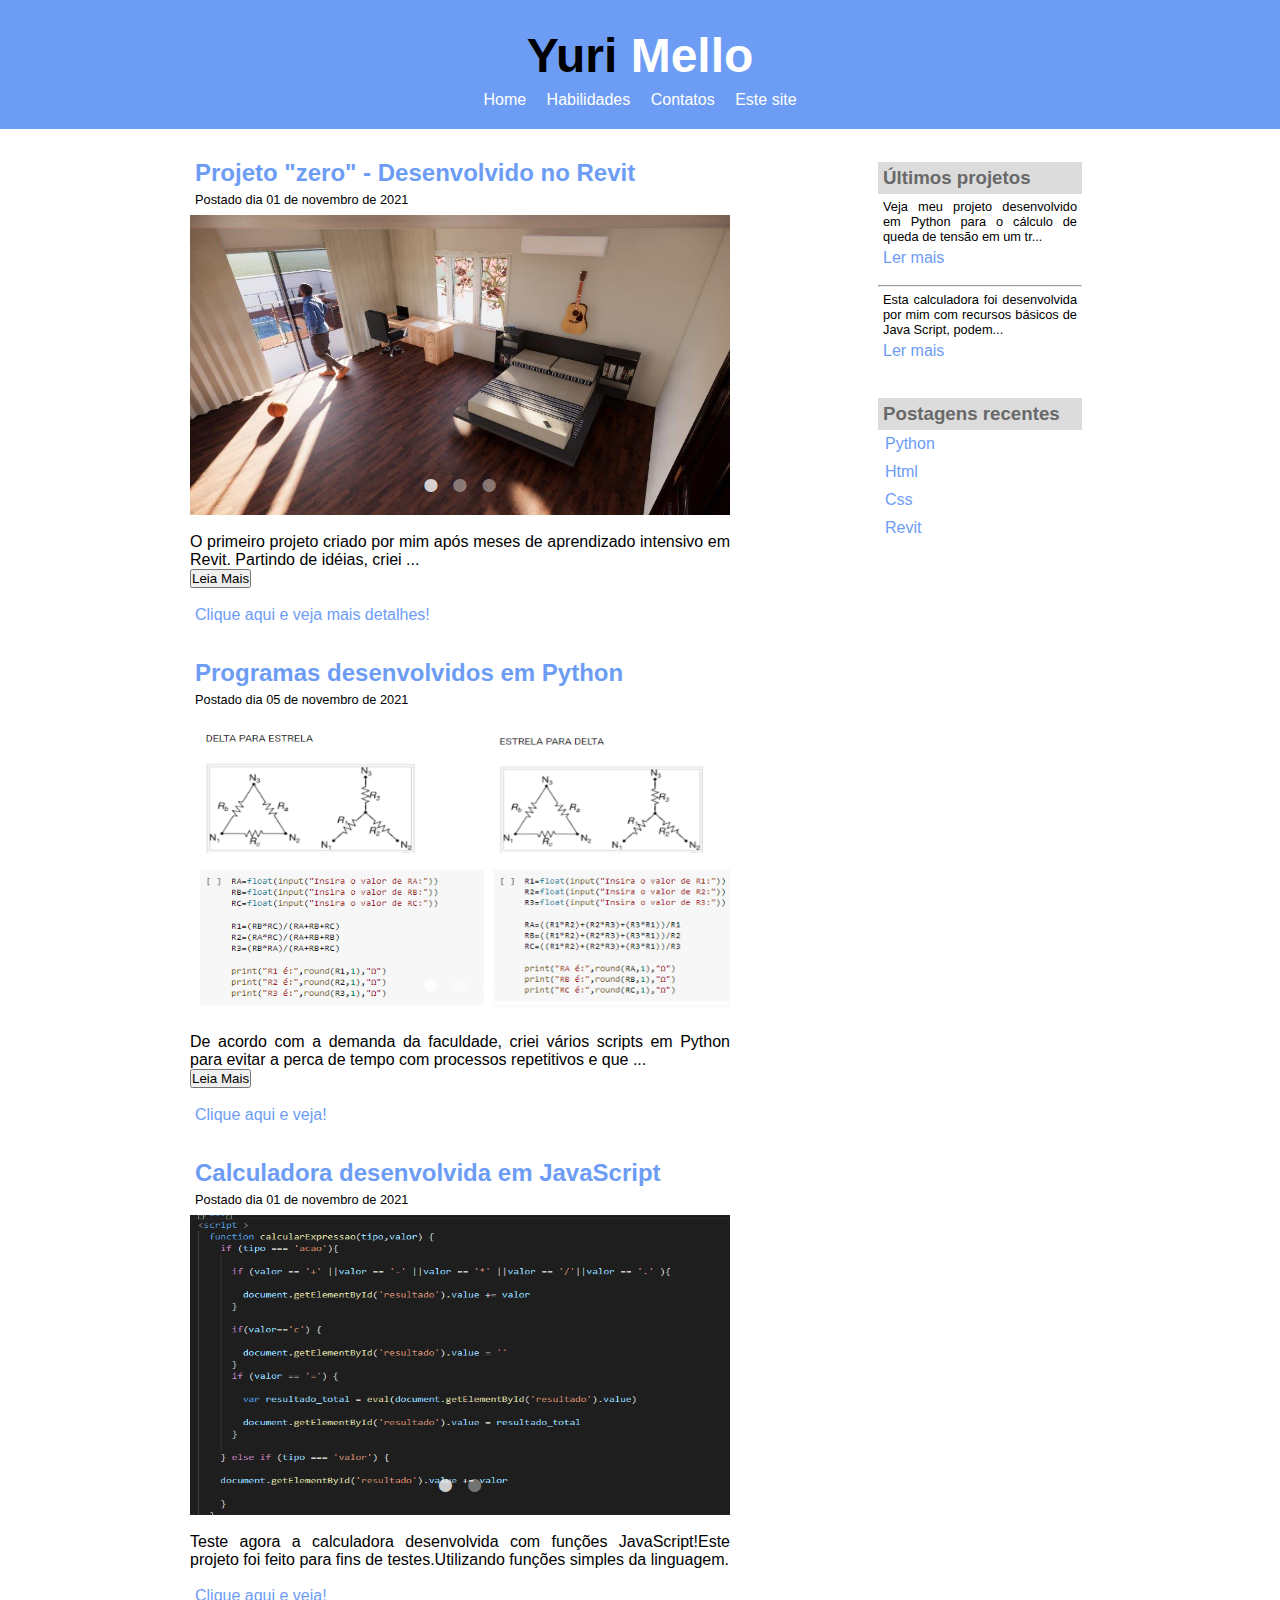
<file: index.html>
<!DOCTYPE html>
<html>
<head>
	<title >Yuri - Conheça-me </title>
	<meta charset="utf-8">
	<meta name="viewport" content="width=device-width, initial-scale=1">
	<link rel="stylesheet" type="text/css" href="estilo.css">
	<link rel="stylesheet" type="text/css" href="gallery.css">
	<link rel="stylesheet" type="text/css" href="gallery.theme.css">
	
	


</head>
<body>
	
	
	<div id="area-cabecalho">
		
		<div id="area-logo">
			<h1 class="fade-in-image">Yuri<span class="blog"> Mello</span></h1>
		</div>
		

		<div id="area-menu">
			
			<a href="index.html">Home</a>  
			<a href="index.html">Habilidades</a>
			<a href="contatos.html">Contatos</a>
			<a href="Este_site.html">Este site</a>  
		
		</div>
		
	</div>

	
	<div id="postagem">
		
		<div id="conteudo-postagem">
			
				<!--começo da postagem 1 -->
				<div class="postagem1">
					<h2 > Projeto "zero" - Desenvolvido no Revit</h2>
					<div class="subtitulo">Postado dia 01 de novembro de 2021</div>
					<div>
						<div class="gallery autoplay items-3">
							<div id="item-1" class="control-operator"></div>
							<div id="item-2" class="control-operator"></div>
							<div id="item-3" class="control-operator"></div>
						
							<figure class="item" ><img src="imagens/imagem-casa.jpg" height="300" width="550">
							  
							</figure>
						
							<figure class="item">
								<img src="imagens/imagem-casa2.jpg" height="300" width="550">
							</figure>
						
							<figure class="item">
								<img src="imagens/imagem-casa3.jpg" height="300" width="550">
							</figure>
						
							<div class="controls">
							  <a href="#item-1" class="control-button">•</a>
							  <a href="#item-2" class="control-button">•</a>
							  <a href="#item-3" class="control-button">•</a>
							</div>
						</div><br>
						<p>O primeiro projeto criado por mim após meses de aprendizado intensivo em Revit. Partindo de idéias, criei  <span id="pontos">...</span><span id="mais"> uma residência 
							desde a estrutura até o quadro pendurado na parede da sala de estar. Considero um dos trabalhos mais importantes que fiz para testar meus conhecimentos.
							Texturas (como a água da piscina, grama, entre outros...) foram exploradas ao máximo e pequenos detalhes também (como tomadas). Quer ver mais fotos? acesse o link abaixo e conheça meu LinkedIn! 
							</span> </p> <button onclick="leiaMais()" id="btnLeiaMais"> Leia Mais</button><br><br>
						<a href="https://www.linkedin.com/posts/yuri-mello-a9b6b2190_revit-modelagem-3d-activity-6683850191164076032-IsYH">Clique aqui e veja mais detalhes!</a>  
						
					</div>
				</div>

				<!--final da postagem 1 -->

				<!--começo da postagem 2 -->
				<div  class="postagem1">
					<h2> Programas desenvolvidos em Python </h2>
					<div class="subtitulo">Postado dia 05 de novembro de 2021</div>
					<div>
						<div class="gallery autoplay items-3">
							<div id="item-1" class="control-operator"></div>
							<div id="item-2" class="control-operator"></div>
							<div id="item-3" class="control-operator"></div>
						
							<figure class="item" ><img src="imagens/imagem-programas.png" height="300" width="550">
							  
							</figure>
						
							<figure class="item">
								<img src="imagens/imagem-programas3.png" height="300" width="550">
							</figure>
						
							<figure class="item">
								<img src="imagens/imagem-programas4.png" height="300" width="550">
							</figure>
						
							<div class="controls">
							  <a href="#item-1" class="control-button">•</a>
							  <a href="#item-2" class="control-button">•</a>
							  <a href="#item-3" class="control-button">•</a>
							</div>
						</div><br>
						<p>De acordo com a demanda da faculdade, criei vários scripts em Python para evitar a perca de tempo com processos repetitivos e que <span id="pontos2">...</span><span id="mais2"> atrasavam, de certo modo, 
							o aprendizado. Trocando a calculadora de mão por scripts , consegui aumentar em até 40% o rendimento dos estudos. 
							Foram vários criados, contudo, separei (e continuo separando) os principais  que  acredito ser uma vantagem para todos que fazem Engenharia.
							</span> </p> <button onclick="leiaMais2()" id="btnLeiaMais2"> Leia Mais</button><br><br>
						<a href="https://colab.research.google.com/drive/1h8dlSVRJLmGMssmP13t1anuuU9uNLAJy?usp=sharing">Clique aqui e veja!</a>  

					</div>

				</div>
				
				<div class="postagem1">
					<h2> Calculadora desenvolvida em JavaScript </h2>
					<div class="subtitulo">Postado dia 01 de novembro de 2021</div>
					<div>
						<div class="gallery autoplay items-3">
							<div id="item-1" class="control-operator"></div>
							<div id="item-2" class="control-operator"></div>
							
						
							<figure class="item" ><img src="imagens/imagem-programas2.png" height="300" width="550">
							  
							</figure>
						
							<figure class="item">
								<img src="imagens/imagem-programas5.png" height="300" width="550">
							</figure>
						
							
						
							<div class="controls">
							  <a href="#item-1" class="control-button">•</a>
							  <a href="#item-2" class="control-button">•</a>
							  
							</div>
						</div><br>
						<p>Teste agora a calculadora desenvolvida com funções JavaScript!Este projeto foi feito para fins de testes.Utilizando funções simples da linguagem.</p> <br>
						<a href="java.html">Clique aqui e veja!</a>  

					</div>

				</div>

			
			
		</div>
		
		<div id="cabecalho-lateral">

			<!--primeira box do cabeçalho lateral-->
			<div id="cabecalho-lateral1" class="fade-in-right">
				<h3>Últimos projetos</h3>
				<p>Veja meu projeto desenvolvido em Python para o cálculo de queda de tensão em um tr...  </p> 
				<a href="index.html">Ler mais</a>

			  <div> <br>
				<hr>
				<p>Esta calculadora foi desenvolvida por mim com recursos básicos de Java Script, podem...  </p> 
				<a href="index.html">Ler mais</a>


			  </div>


			</div>
			<!--final da primeira box do cabeçalho lateral-->


			<div id="cabecalho-lateral2" class="fade-in-right">
				<h3>Postagens recentes</h3>
				<ol><a href="">Python</a></ol>
				<ol><a href="">Html</a></ol>
				<ol><a href="">Css</a></ol>
				<ol><a href="">Revit</a></ol>

		    </div>

			
			
		</div>


		


		
		

		


	</div>

	<script type="text/javascript" src="java.js"></script>
</body>
</html>
</file>
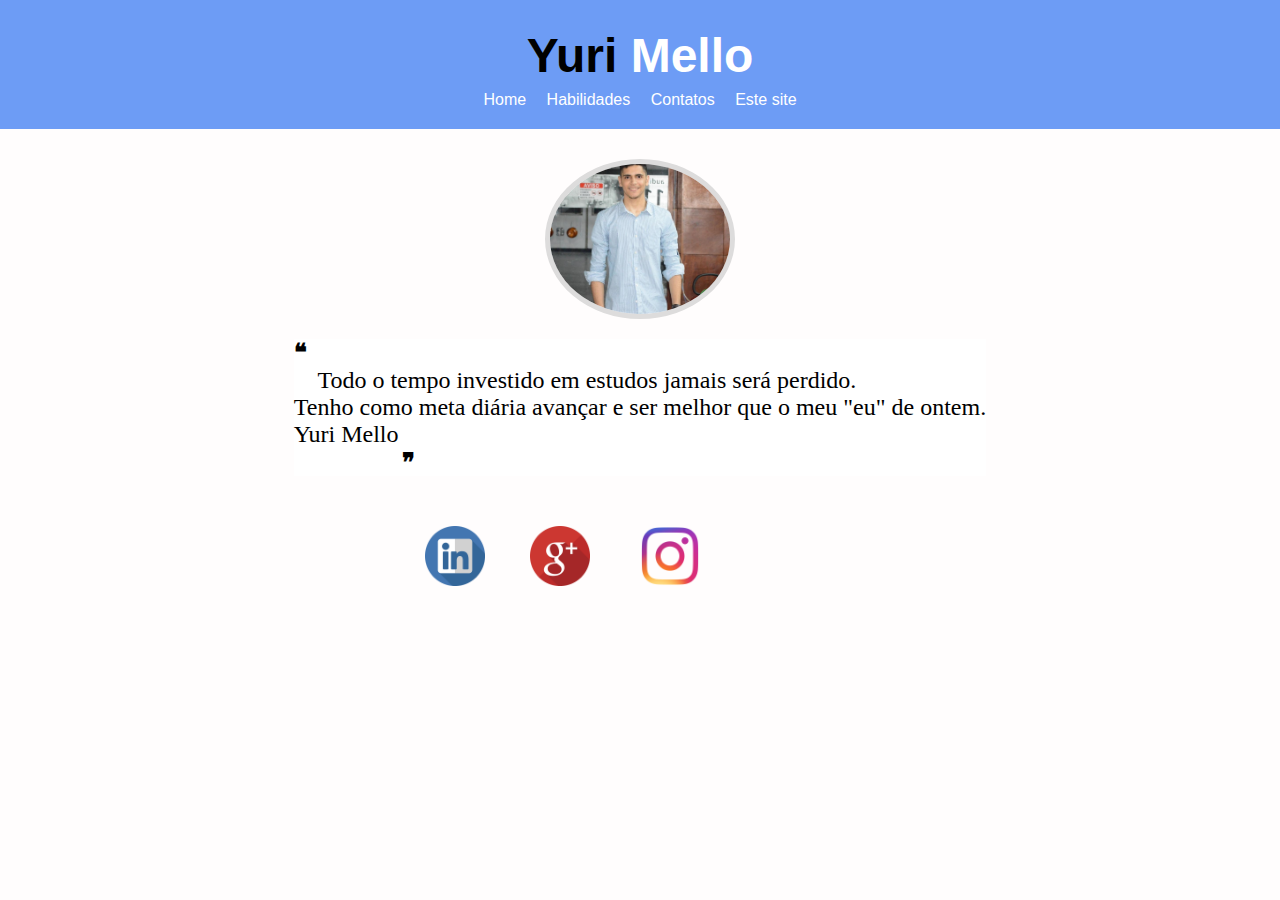
<file: contatos.html>
<html>
	<head>
		<title >Yuri - Conheça-me </title>
		<meta charset="utf-8">
		<meta name="viewport" content="width=device-width, initial-scale=1">
		<link rel="stylesheet" type="text/css" href="estilo.css">
		<link rel="stylesheet" type="text/css" href="gallery.css">
		<link rel="stylesheet" type="text/css" href="gallery.theme.css">
		
		
	
	
	</head>

  <body style="background: #fffdfd">
	<div id="area-cabecalho">
		
		<div id="area-logo">
			<h1 class="fade-in-image">Yuri<span class="blog"> Mello</span></h1>
		</div>
		

		<div id="area-menu">
			
			<a href="index.html">Home</a>  
			<a href="index.html">Habilidades</a>
			<a href="contatos.html">Contatos</a>
			<a href="Este_site.html">Este site</a>  
		
		</div>
		
	</div>

    <div class="contatos">
        
		<img src="imagens/Yuri.jpg" class="img-contato" >
		
        
    </div>
	<div class="contatos2">
		<div class="subtitulo2"> <h4>❝</h4>     
			<p> &nbsp;&nbsp;&nbsp;  Todo o tempo investido em estudos jamais será perdido. <br> 
				Tenho como meta diária avançar e ser melhor que o meu "eu" de ontem. <br> Yuri Mello</p> 
				<h4>&nbsp;&nbsp;&nbsp;&nbsp;&nbsp;&nbsp;&nbsp;&nbsp;&nbsp;&nbsp;&nbsp;&nbsp;&nbsp;&nbsp;&nbsp;&nbsp;&nbsp;&nbsp;❞</h4> 
		</div>

		
	</div>
	
		<section>
			<div class="rede" id="LinkedIn"> <a href="https://www.linkedin.com/in/yuri-mello-a9b6b2190"><img src="imagens/linkedin.png" class="icone"></a></div>
			<div class="rede" id="plus"> <img src="imagens/plus.png"  class="icone"></div>
			<div class="rede" id="instagram"> <img src="imagens/insta.png"   class="icone"></div>
		</section>
	
    
	
	
	
	
	
	
	

       
  </body>	

</html>
</file>
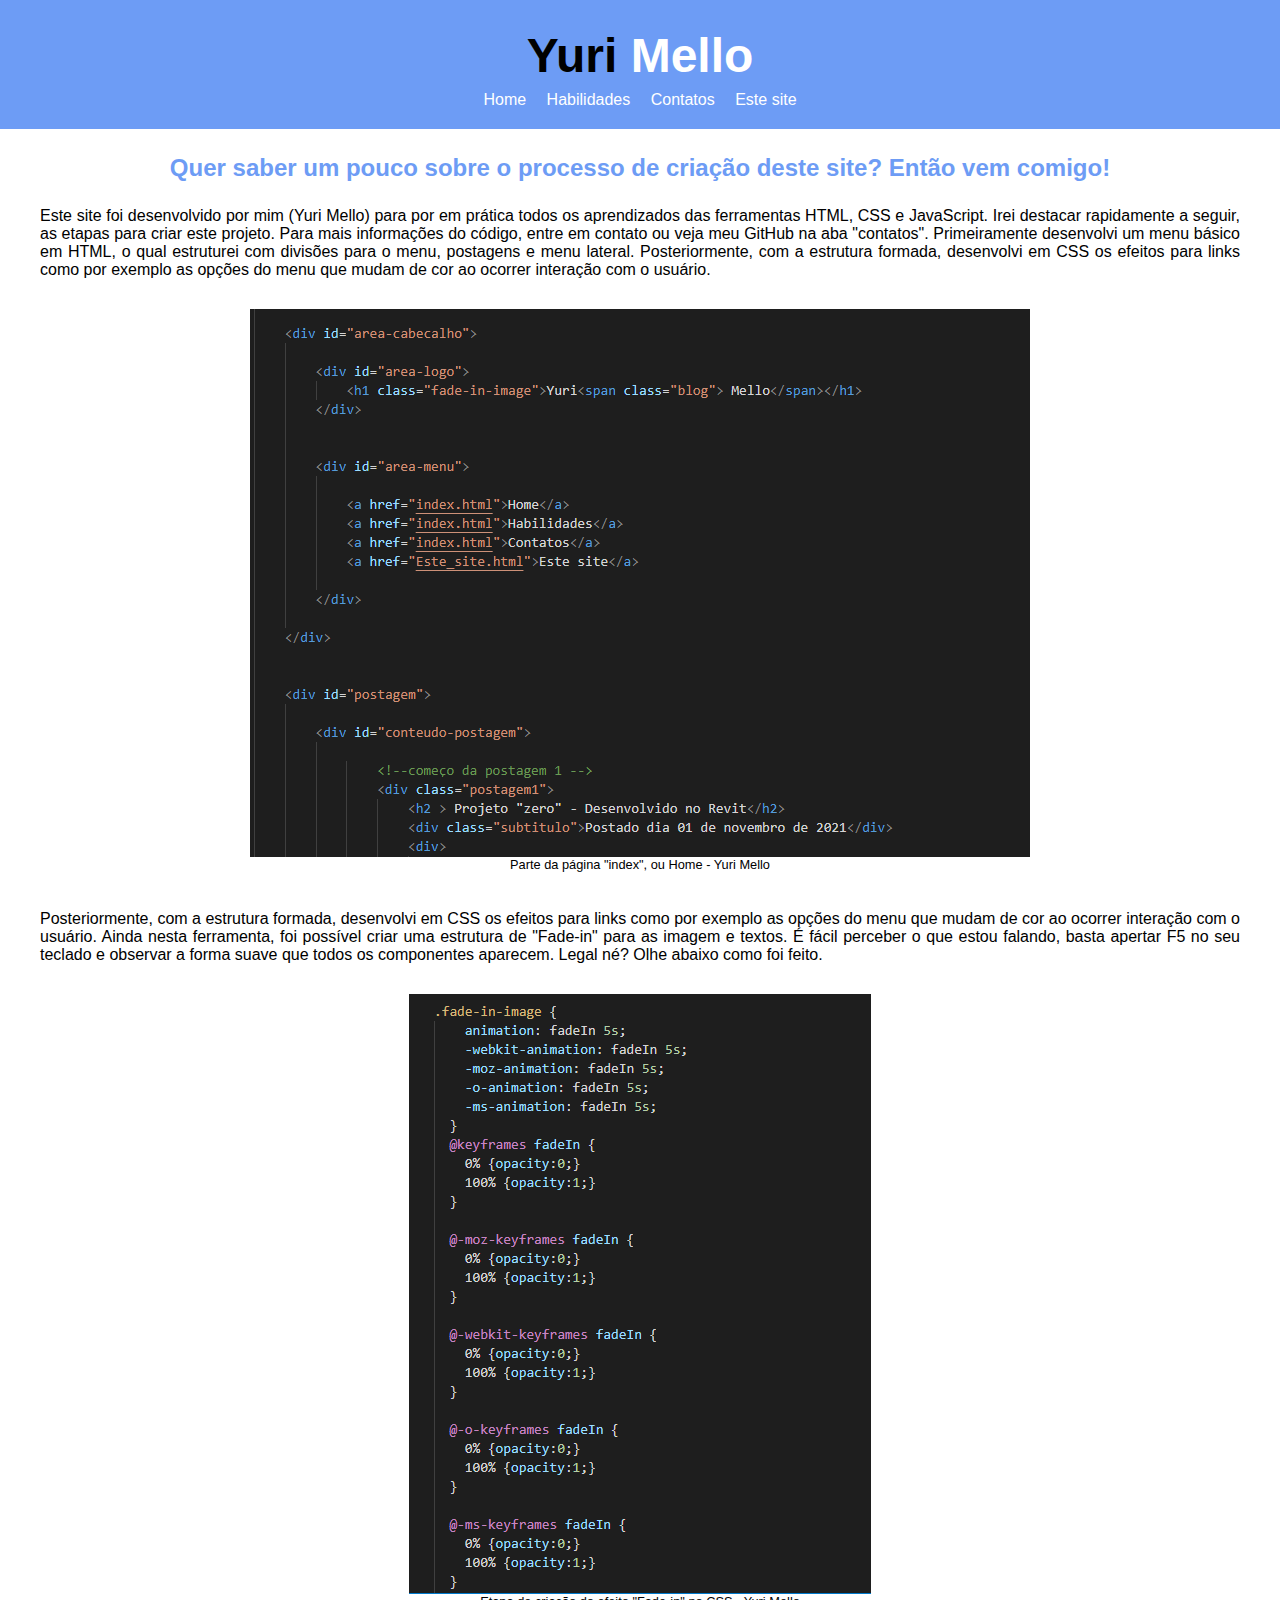
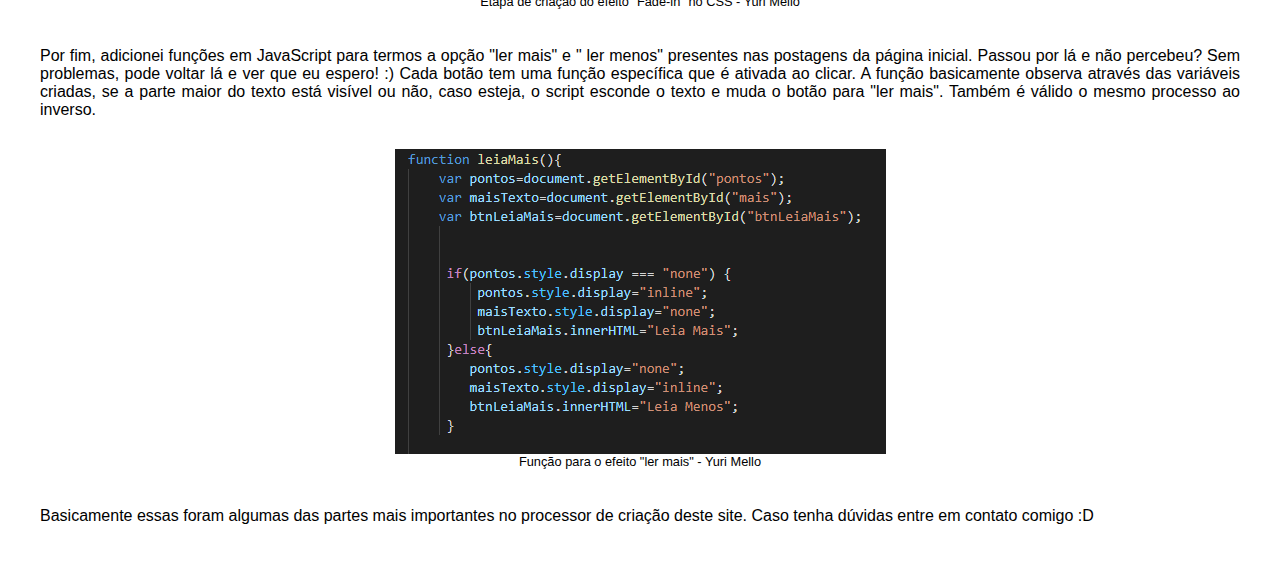
<file: Este_site.html>
<html>
	<head>
    <title >Yuri - Conheça-me </title>
    <meta charset="utf-8">
    <meta name="viewport" content="width=device-width, initial-scale=1">
    <link rel="stylesheet" type="text/css" href="estilo.css">
    <link rel="stylesheet" type="text/css" href="gallery.css">
    <link rel="stylesheet" type="text/css" href="gallery.theme.css">
    
    
  
  
  </head>

  <body style="background: #fffdfd">
    
	<div id="area-cabecalho">
		
		<div id="area-logo">
			<h1 class="fade-in-image">Yuri<span class="blog"> Mello</span></h1>
		</div>
		

		<div id="area-menu">
			
			<a href="index.html">Home</a>  
			<a href="index.html">Habilidades</a>
			<a href="contatos.html">Contatos</a>
			<a href="Este_site.html">Este site</a>  
		
		</div>
		
	</div>

    <div class="este-site">
      <h2>Quer saber um pouco sobre o processo de criação deste site? Então vem comigo! </h2>
    
      <div id="conteudo-site">
        <p>Este site foi desenvolvido por mim (Yuri Mello) para por em prática todos os aprendizados das ferramentas HTML,
          CSS e JavaScript. Irei destacar rapidamente a seguir, as etapas para criar este projeto. Para mais informações do código, entre em contato ou veja meu GitHub na aba "contatos". Primeiramente desenvolvi um menu básico em HTML, o qual estruturei com divisões para o menu, postagens e menu lateral.
          Posteriormente, com a estrutura formada, desenvolvi em CSS os efeitos para links como por exemplo as opções do menu que mudam de cor ao ocorrer interação com o usuário.
        </p>
        <div class="imagem-site">
          <img src="imagens/index.png" class="imagem-site2" >
          <div class="subtitulo">Parte da página "index", ou Home - Yuri Mello</div>
        </div>
          
        
        <p>
          Posteriormente, com a estrutura formada, desenvolvi em CSS os efeitos para links como por exemplo as opções do menu que mudam de cor ao ocorrer interação com o usuário. 
          Ainda nesta ferramenta, foi possível criar uma estrutura de "Fade-in" para as imagem e textos. É fácil perceber o que estou falando,
          basta apertar F5 no seu teclado e observar a forma suave que todos os componentes aparecem. Legal né? Olhe abaixo como foi feito.
        </p>

        <div class="imagem-site">
          <img src="imagens/css.png" class="imagem-site2">
          <div class="subtitulo">Etapa de criação do efeito "Fade-in" no CSS - Yuri Mello</div>
        </div>

        <p>
          Por fim, adicionei funções em JavaScript para termos a opção "ler mais" e " ler menos" presentes nas postagens da página inicial. Passou por lá e não percebeu? Sem problemas,
          pode voltar lá e ver que eu espero! :) Cada botão tem uma função específica que é ativada ao clicar. A função basicamente observa através das variáveis criadas,
          se a parte maior do texto está visível ou não, caso esteja, o script esconde o texto e muda o botão para "ler mais". Também é válido o mesmo processo ao inverso.
        </p>

        <div class="imagem-site">
          <img src="imagens/javaScript.png" class="imagem-site2" >
          <div class="subtitulo">Função para o efeito "ler mais" - Yuri Mello</div>
        </div>
        <p>Basicamente essas foram algumas das partes mais importantes no processor de criação deste site. Caso tenha dúvidas entre em contato comigo :D</p>
      </div>
    </div>

    
    
       
  </body>	

</html>
</file>
<file: estilo.css>
*{
	margin: 0px;
	padding: 0px; 
}

body{ font-size: 1em;
	  font-family: "trebuchet MS", Helvetica , sans-serif;
	  background : #ffffff;

}
.fade-in-right {
	-webkit-animation: fadeInRight 3s both;
	-moz-animation: fadeInRight 3s both;
	-o-animation: fadeInRight 3s both;
	animation: fadeInRight 3s both;
}
.fade-in-image {
	animation: fadeIn 5s;
	-webkit-animation: fadeIn 5s;
	-moz-animation: fadeIn 5s;
	-o-animation: fadeIn 5s;
	-ms-animation: fadeIn 5s;
}
  @keyframes fadeIn {
	0% {opacity:0;}
	100% {opacity:1;}
  }
  
  @-moz-keyframes fadeIn {
	0% {opacity:0;}
	100% {opacity:1;}
  }
  
  @-webkit-keyframes fadeIn {
	0% {opacity:0;}
	100% {opacity:1;}
  }
  
  @-o-keyframes fadeIn {
	0% {opacity:0;}
	100% {opacity:1;}
  }
  
  @-ms-keyframes fadeIn {
	0% {opacity:0;}
	100% {opacity:1;}
  }

/* ********* área do cabeçalho******** */

#area-cabecalho {
	      background-color: #6d9cf5;
	      color: white;
	      text-align: center;
	      padding: 20px;


}

#area-logo{  font-size: 1.5em;
			
			color: #000000;
			margin: 8px;


}

.blog { 
		color: white;

 }
 a{
 	padding: 3px;
 	color: #6d9cf5;
 	text-decoration: none;
 	margin: 5px 2px ;

 }

 a:hover{
 			background-color: #6d9cf5;
 			color: white; 

 }
 #area-cabecalho a{
 	padding: 6px;
 	color: white;
 	text-decoration: none;
 	margin: 10px 2px ;

 }

 #area-cabecalho a:hover{
 			background-color: white;
 			color: #6d9cf5; 

 }

 /* ************* postagens********** */
#postagem{
 	        
 	        width: 920px;
 	        margin: 5px auto;


}

p{
	text-align: justify;
}

 #conteudo-postagem {
 	 
 	 width: 560px;
	 float: left;
 	 

 	 

 }

#mais{ display: none;}
#mais2{ display: none;}
/******** blogs ******/
#blog{
	padding: 10px;
	background-color: white;
	margin: 10px 0px;

	-webkit-animation: fadeInLeft 3s both;
	-moz-animation: fadeInLeft 3s both;
	-o-animation: fadeInLeft 3s both;
	animation: fadeInLeft 3s both;

}
 /* ***** cabeçalho lateral ****/
 #cabecalho-lateral {
 	
 	width: 240px;
 	float: right;
 	margin: 10px 0px;
 }
 
 h3{ background-color: #DCDCDC;
 			padding: 5px;
 	         
 	         color: #696969;

 }
 #cabecalho-lateral1{
 	margin: 8px;
 	         padding: 10px ;
 	         background-color: white;
 }

 #cabecalho-lateral p{ font-size: 0.8em;
 	                   padding: 5px;

 }

 #cabecalho-lateral2{
 	margin: 18px 8px;
 	         padding: 10px;
 	         
 	         background-color: white;
 }

ol{
	padding: 5px 2px;
}






 #rodape{
 	 text-align: center;
 	 clear: both;
 	 background : #ccc;
 }

h2{
	color: #6d9cf5 ; 
	padding: 5px;
}
.postagem1{
	padding: 10px;
	background-color: white;
	margin: 10px 0px;
	

	-webkit-animation: fadeInLeft 3s both;
	-moz-animation: fadeInLeft 3s both;
	-o-animation: fadeInLeft 3s both;
	animation: fadeInLeft 3s both;

}
/* página 'este site'  */
.este-site{
	padding: 20px;
	background-color: white;
	text-align: center;
	
	-webkit-animation: fadeInLeft 3s both;
	-moz-animation: fadeInLeft 3s both;
	-o-animation: fadeInLeft 3s both;
	animation: fadeInLeft 3s both;
}

#conteudo-site{
	
 	 float: center;
	padding: 20px;
	margin-left: 20px auto;
}

.imagem-site{
	
	padding: 30px;
	margin-left: 20px auto;
}



/*Animação pela esquerda*/


@-webkit-keyframes fadeInLeft {
	0%{
		opacity: 0;
		-webkit-transform: translateX(-50px);
		
	}
	100%{
		opacity: 1;
		-webkit-transform: translateX(0);

	}
}
@-moz-keyframes fadeInLeft {
	0%{
		opacity: 0;
		-moz-transform: translateX(-50px);
		
	}
	100%{
		opacity: 1;
		-moz-transform: translateX(0);

	}
}
@-o-keyframes fadeInLeft {
	0%{
		opacity: 0;
		-o-transform: translateX(-50px);
		
	}
	100%{
		opacity: 1;
		-o-transform: translateX(0);

	}
}
@keyframes fadeInLeft {
	0%{
		opacity: 0;
		transform: translateX(-50px);
		
	}
	100%{
		opacity: 1;
		transform: translateX(0);

	}
}


/* Animação pela direita*/
@-webkit-keyframes fadeInRight {
	0%{
		opacity: 0;
		-webkit-transform: translateX(50px);
		
	}
	100%{
		opacity: 1;
		-webkit-transform: translateX(0);

	}
}
@-moz-keyframes fadeInRight {
	0%{
		opacity: 0;
		-moz-transform: translateX(50px);
		
	}
	100%{
		opacity: 1;
		-moz-transform: translateX(0);

	}
}
@-o-keyframes fadeInRight {
	0%{
		opacity: 0;
		-o-transform: translateX(50px);
		
	}
	100%{
		opacity: 1;
		-o-transform: translateX(0);

	}
}
@keyframes fadeInRight {
	0%{
		opacity: 0;
		transform: translateX(50px);
		
	}
	100%{
		opacity: 1;
		transform: translateX(0);

	}
}


/* Página contatos*/
.subtitulo{
	 padding: 0px 5px 8px 5px;
	 font-size: 0.8em;
}


.img-contato{
	border-radius: 100%;
	width: 180px;
	height: 150px;
	border: 5px solid rgb(221, 220, 220);	
	
}

.contatos{
	
	padding-top: 30px ;
	display: flex;
	justify-content: center;
	align-items: center;
	
	-webkit-animation: fadeInLeft 3s both;
	-moz-animation: fadeInLeft 3s both;
	-o-animation: fadeInLeft 3s both;
	animation: fadeInLeft 3s both;

}
.subtitulo2{
	font-size: 1.5em;
	font-family: "Brush Script MT", "Brush Script Std" , "cursive";
	background : #ffffff;
}
.contatos2{
	
	padding: 20px;
	display: flex;
	justify-content: center;
	align-items: center;
	
	-webkit-animation: fadeInRight 3s both;
	-moz-animation: fadeInRight 3s both;
	-o-animation: fadeInRight 3s both;
	animation: fadeInRight 3s both;

}

section{
	margin: 10px auto;
	width:  500px;
	height: 150px;
	
}

.rede{
	width: 100px;
	height: 100px;
	float: left;
	margin-left: 10px;
	transition: all 0.4s ease-out;
	border-radius: 100%;
	animation: fadeIn 5s;
	
	-webkit-animation: fadeIn 3s;
	-moz-animation: fadeIn 3s;
	-o-animation: fadeIn 3s;
	-ms-animation: fadeIn 3s;
}
.rede.a{
	all: none;
}
.icone{
	margin: 0px auto;
	padding: 20px;
	width: 60px;
}
.rede:hover{
	cursor: pointer;
	transform: translateY(-20px);
	box-shadow: 4px 30px 16px 0px rgba(50,50,50,0.45);
}
.rede a:hover{
	all: initial;
}
/* Deixando o site Responsivo */

@media only screen and (max-width: 768px) {
	
	#cabecalho-lateral {
		
		display: none;
		
	}

	#postagem{
		width: auto;
		height: auto;
		float: none;
		margin: 0;
		
	}

	#conteudo-postagem{
		width: 100%;
	}

	.postagem1{
		
		width: auto;
	}
	#area-cabecalho {
		background-color: #6d9cf5;
		color: white;
		text-align: center;
		padding: 10px;


	}

	#area-logo{  font-size: 1.em;
			
			color: #000000;
			margin: 3px;


	}

	.imagem-site{
	
		padding-top: 30px;
		margin-left: -30px;
		width: 100%;
	}

	.imagem-site2{
		width: 100%;
	}
}
</file>
<file: gallery.css>
.gallery .control-operator:target ~ .controls .control-button {
  color: #ccc;
  color: rgba(255, 255, 255, 0.4);
}

.gallery .control-button:first-of-type, .gallery .control-operator:nth-of-type(1):target ~ .controls .control-button:nth-of-type(1), .gallery .control-operator:nth-of-type(2):target ~ .controls .control-button:nth-of-type(2), .gallery .control-operator:nth-of-type(3):target ~ .controls .control-button:nth-of-type(3), .gallery .control-operator:nth-of-type(4):target ~ .controls .control-button:nth-of-type(4), .gallery .control-operator:nth-of-type(5):target ~ .controls .control-button:nth-of-type(5) {
  color: white;
  color: rgba(255, 255, 255, 0.8);
}

.gallery .item:first-of-type {
  position: static;
  pointer-events: auto;
  opacity: 1;
}
.gallery .item {
  position: absolute;
  top: 0;
  left: 0;
  width: 100%;
  height: 100%;
  pointer-events: none;
  opacity: 0;
  transition: opacity .5s;
}
.gallery .control-operator {
  display: none;
}
.gallery .control-operator:target ~ .item {
  pointer-events: none;
  opacity: 0;
  animation: none;
}
.gallery .control-operator:target ~ .controls .control-button {
  animation: none;
}

@keyframes controlAnimation-2 {
  0% {
    color: #ccc;
    color: rgba(255, 255, 255, 0.4);
  }

  14.3%,
  50% {
    color: white;
    color: rgba(255, 255, 255, 0.8);
  }

  64.3%,
  100% {
    color: #ccc;
    color: rgba(255, 255, 255, 0.4);
  }
}
@keyframes galleryAnimation-2 {
  0% {
    opacity: 0;
  }

  14.3%,
  50% {
    opacity: 1;
  }

  64.3%,
  100% {
    opacity: 0;
  }
}
.gallery .control-operator:nth-of-type(1):target ~ .item:nth-of-type(1) {
  pointer-events: auto;
  opacity: 1;
}
.gallery .control-operator:nth-of-type(2):target ~ .item:nth-of-type(2) {
  pointer-events: auto;
  opacity: 1;
}

.items-2.autoplay .control-button {
  animation: controlAnimation-2 14s infinite;
}
.items-2.autoplay .item {
  animation: galleryAnimation-2 14s infinite;
}
.items-2 .control-button:nth-of-type(1),
.items-2 .item:nth-of-type(1) {
  animation-delay: -2s;
}
.items-2 .control-button:nth-of-type(2),
.items-2 .item:nth-of-type(2) {
  animation-delay: 5s;
}

@keyframes controlAnimation-3 {
  0% {
    color: #ccc;
    color: rgba(255, 255, 255, 0.4);
  }

  9.5%,
  33.3% {
    color: white;
    color: rgba(255, 255, 255, 0.8);
  }

  42.9%,
  100% {
    color: #ccc;
    color: rgba(255, 255, 255, 0.4);
  }
}
@keyframes galleryAnimation-3 {
  0% {
    opacity: 0;
  }

  9.5%,
  33.3% {
    opacity: 1;
  }

  42.9%,
  100% {
    opacity: 0;
  }
}
.gallery .control-operator:nth-of-type(1):target ~ .item:nth-of-type(1) {
  pointer-events: auto;
  opacity: 1;
}
.gallery .control-operator:nth-of-type(2):target ~ .item:nth-of-type(2) {
  pointer-events: auto;
  opacity: 1;
}
.gallery .control-operator:nth-of-type(3):target ~ .item:nth-of-type(3) {
  pointer-events: auto;
  opacity: 1;
}

.items-3.autoplay .control-button {
  animation: controlAnimation-3 21s infinite;
}
.items-3.autoplay .item {
  animation: galleryAnimation-3 21s infinite;
}
.items-3 .control-button:nth-of-type(1),
.items-3 .item:nth-of-type(1) {
  animation-delay: -2s;
}
.items-3 .control-button:nth-of-type(2),
.items-3 .item:nth-of-type(2) {
  animation-delay: 5s;
}
.items-3 .control-button:nth-of-type(3),
.items-3 .item:nth-of-type(3) {
  animation-delay: 12s;
}

@keyframes controlAnimation-4 {
  0% {
    color: #ccc;
    color: rgba(255, 255, 255, 0.4);
  }

  7.1%,
  25% {
    color: white;
    color: rgba(255, 255, 255, 0.8);
  }

  32.1%,
  100% {
    color: #ccc;
    color: rgba(255, 255, 255, 0.4);
  }
}
@keyframes galleryAnimation-4 {
  0% {
    opacity: 0;
  }

  7.1%,
  25% {
    opacity: 1;
  }

  32.1%,
  100% {
    opacity: 0;
  }
}
.gallery .control-operator:nth-of-type(1):target ~ .item:nth-of-type(1) {
  pointer-events: auto;
  opacity: 1;
}
.gallery .control-operator:nth-of-type(2):target ~ .item:nth-of-type(2) {
  pointer-events: auto;
  opacity: 1;
}
.gallery .control-operator:nth-of-type(3):target ~ .item:nth-of-type(3) {
  pointer-events: auto;
  opacity: 1;
}
.gallery .control-operator:nth-of-type(4):target ~ .item:nth-of-type(4) {
  pointer-events: auto;
  opacity: 1;
}

.items-4.autoplay .control-button {
  animation: controlAnimation-4 28s infinite;
}
.items-4.autoplay .item {
  animation: galleryAnimation-4 28s infinite;
}
.items-4 .control-button:nth-of-type(1),
.items-4 .item:nth-of-type(1) {
  animation-delay: -2s;
}
.items-4 .control-button:nth-of-type(2),
.items-4 .item:nth-of-type(2) {
  animation-delay: 5s;
}
.items-4 .control-button:nth-of-type(3),
.items-4 .item:nth-of-type(3) {
  animation-delay: 12s;
}
.items-4 .control-button:nth-of-type(4),
.items-4 .item:nth-of-type(4) {
  animation-delay: 19s;
}

@keyframes controlAnimation-5 {
  0% {
    color: #ccc;
    color: rgba(255, 255, 255, 0.4);
  }

  5.7%,
  20% {
    color: white;
    color: rgba(255, 255, 255, 0.8);
  }

  25.7%,
  100% {
    color: #ccc;
    color: rgba(255, 255, 255, 0.4);
  }
}
@keyframes galleryAnimation-5 {
  0% {
    opacity: 0;
  }

  5.7%,
  20% {
    opacity: 1;
  }

  25.7%,
  100% {
    opacity: 0;
  }
}
.gallery .control-operator:nth-of-type(1):target ~ .item:nth-of-type(1) {
  pointer-events: auto;
  opacity: 1;
}
.gallery .control-operator:nth-of-type(2):target ~ .item:nth-of-type(2) {
  pointer-events: auto;
  opacity: 1;
}
.gallery .control-operator:nth-of-type(3):target ~ .item:nth-of-type(3) {
  pointer-events: auto;
  opacity: 1;
}
.gallery .control-operator:nth-of-type(4):target ~ .item:nth-of-type(4) {
  pointer-events: auto;
  opacity: 1;
}
.gallery .control-operator:nth-of-type(5):target ~ .item:nth-of-type(5) {
  pointer-events: auto;
  opacity: 1;
}

.items-5.autoplay .control-button {
  animation: controlAnimation-5 35s infinite;
}
.items-5.autoplay .item {
  animation: galleryAnimation-5 35s infinite;
}
.items-5 .control-button:nth-of-type(1),
.items-5 .item:nth-of-type(1) {
  animation-delay: -2s;
}
.items-5 .control-button:nth-of-type(2),
.items-5 .item:nth-of-type(2) {
  animation-delay: 5s;
}
.items-5 .control-button:nth-of-type(3),
.items-5 .item:nth-of-type(3) {
  animation-delay: 12s;
}
.items-5 .control-button:nth-of-type(4),
.items-5 .item:nth-of-type(4) {
  animation-delay: 19s;
}
.items-5 .control-button:nth-of-type(5),
.items-5 .item:nth-of-type(5) {
  animation-delay: 26s;
}
</file>
<file: gallery.theme.css>
.gallery .control-button {
  color: #ccc;
  color: rgba(255, 255, 255, 0.4);
}

.gallery .control-button:hover {
  color: white;
  color: rgba(255, 255, 255, 0.8);
}

/*
	Theme controls how everything looks in Gallery CSS.
*/
.gallery {
  position: relative;
}
.gallery .item {
  height: 300px;
  overflow: hidden;
  text-align: center;
  
}
.gallery .controls {
  position: absolute;
  bottom: 0;
  width: 100%;
  text-align: center;
}
.gallery .control-button {
  display: inline-block;
  margin: 0 .02em;
  font-size: 3em;
  text-align: center;
  text-decoration: none;
  transition: color .1s;
}
</file>
